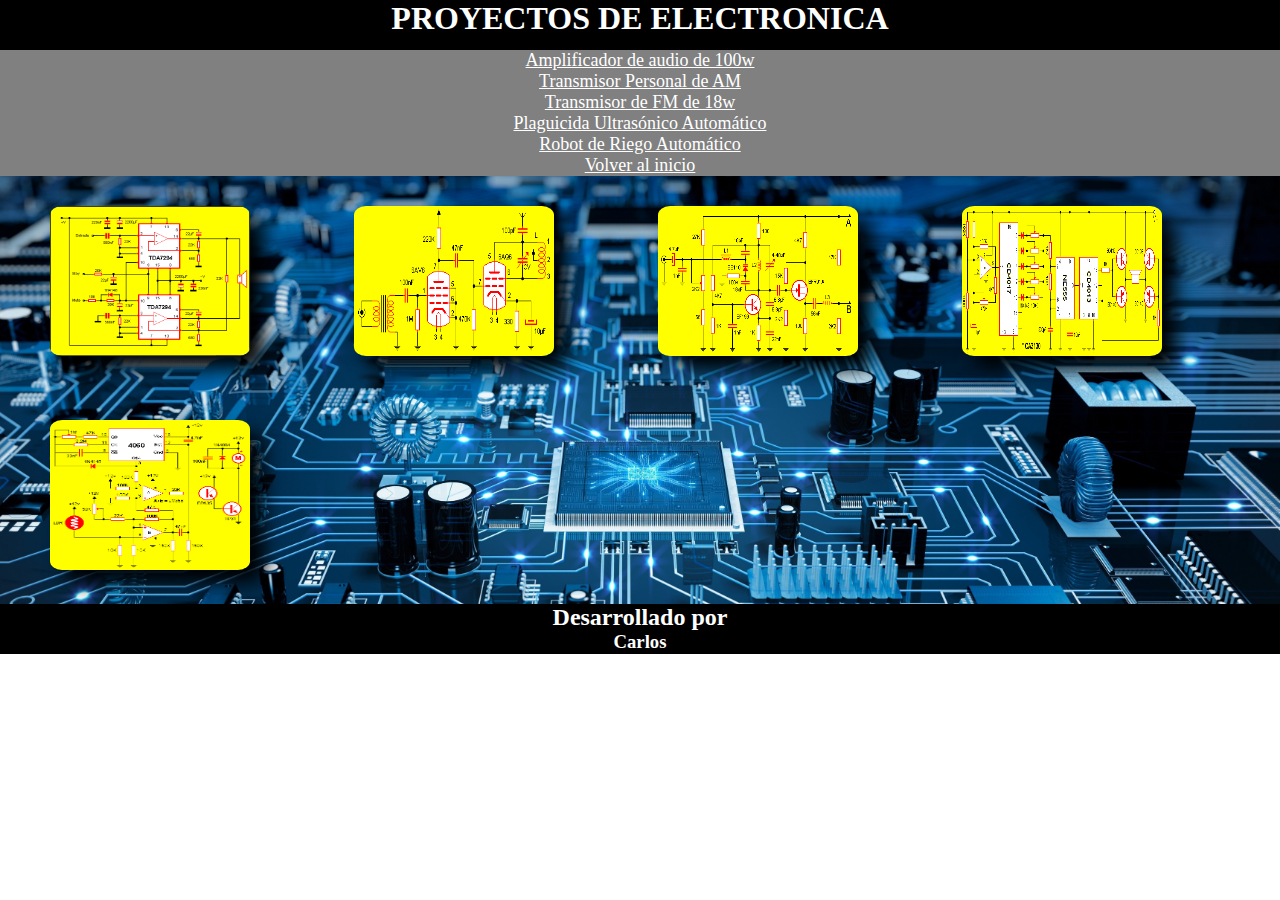
<file: index.html>
<!doctype html>
<html>
    <head>
        <link rel="stylesheet" href="estilos/style.css">
		<meta charset="utf-8">
		<title>Proyectos de electronica</title>
    </head>
    <body>
        <header>
            <h1 align="center">PROYECTOS DE ELECTRONICA</h1>
        </header>
		<nav>
		  <p><a href="p1.html">Amplificador de audio de 100w</a></p>
		  <p><a href="p2.html">Transmisor Personal de AM</a></p>
		  <p><a href="p3.html">Transmisor de FM de 18w</a></p>
		  <p><a href="p4.html">Plaguicida Ultrasónico Automático</a></p>
		  <p><a href="p5.html">Robot de Riego Automático</a></p>
		  <p><a href="index.html">Volver al inicio</a></p>
		</nav>
        <section> 
		  <a href="p1.html"><img src="imagenes/amp100.gif" alt="" title="Amplificador de audio de 100w"></a>
		    <a href="p2.html"><img src="imagenes/trans_am1.gif" alt="" title="Transmisor Personal de AM"></a>
		    <a href="p3.html"><img src="imagenes/trans_fm1.gif" alt="" title="Transmisor de FM de 18w"></a>
		    <a href="p4.html"><img src="imagenes/plag.gif" alt="" title="Plaguicida Ultrasónico Automático"></a>
		    <a href="p5.html"><img src="imagenes/riego1.gif" alt="" title="Robot de Riego Automático"></a>
        </section>
        <footer>
            <h2 align="center">Desarrollado por</h2>
            <h3 align="center">Carlos</h3>
        </footer>
    </body>
</html>
</file>
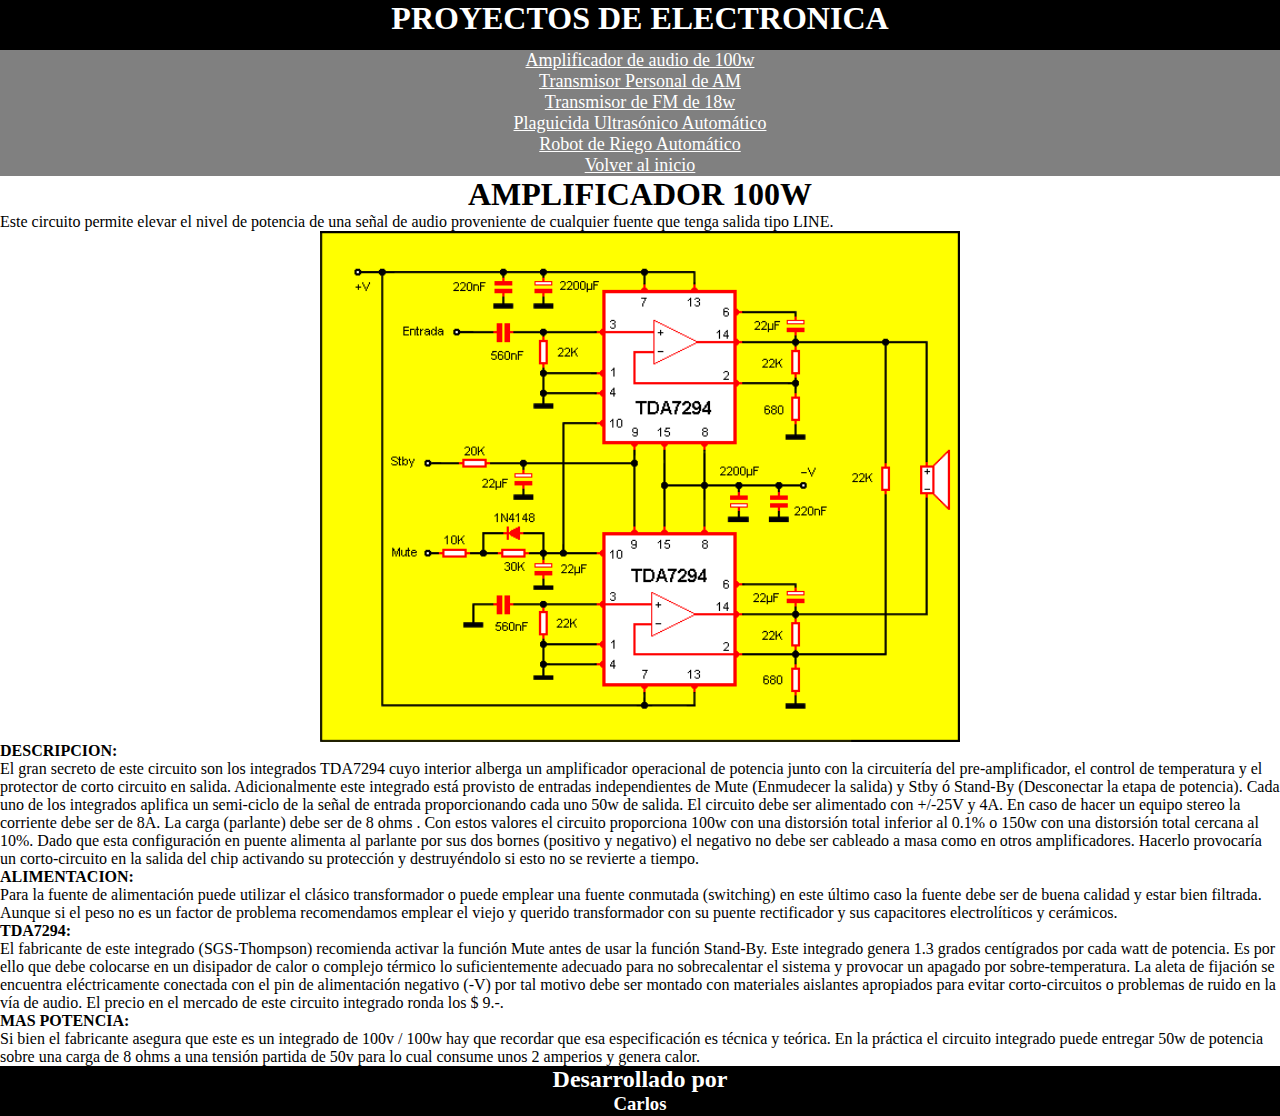
<file: p1.html>
<!doctype html>
<html>
    <head>
        <link rel="stylesheet" href="estilos/style_p1.css">
		<meta charset="utf-8">
		<title>Amplificador de audio de 100w</title>
    </head>
    <body>
        <header>
            <h1 align="center">PROYECTOS DE ELECTRONICA</h1>
        </header>
		<nav>
		  <p><a href="p1.html">Amplificador de audio de 100w</a></p>
		  <p><a href="p2.html">Transmisor Personal de AM</a></p>
		  <p><a href="p3.html">Transmisor de FM de 18w</a></p>
		  <p><a href="p4.html">Plaguicida Ultrasónico Automático</a></p>
		  <p><a href="p5.html">Robot de Riego Automático</a></p>
		  <p><a href="index.html">Volver al inicio</a></p>
		</nav>
		
        <section>
        <h1 align="center">AMPLIFICADOR 100W</h1>
		<p>Este circuito permite elevar el nivel de potencia de una señal de audio proveniente de cualquier fuente que tenga salida tipo LINE.</p>
    	<img src="imagenes/amp100.gif" alt="" class="center"/> 
		<h4>DESCRIPCION:</h4>
		<p>El gran secreto de este circuito son los integrados TDA7294 cuyo interior alberga un amplificador operacional de potencia junto con la circuitería del pre-amplificador, el control de temperatura y el protector de corto circuito en salida. Adicionalmente este integrado está provisto de entradas independientes de Mute (Enmudecer la salida) y Stby ó Stand-By (Desconectar la etapa de potencia). Cada uno de los integrados aplifica un semi-ciclo de la señal de entrada proporcionando cada uno 50w de salida.
		El circuito debe ser alimentado con +/-25V y 4A. En caso de hacer un equipo stereo la corriente debe ser de 8A. La carga (parlante) debe ser de 8 ohms . Con estos valores el circuito proporciona 100w con una distorsión total inferior al 0.1% o 150w con una distorsión total cercana al 10%. Dado que esta configuración en puente alimenta al parlante por sus dos bornes (positivo y negativo) el negativo no debe ser cableado a masa como en otros amplificadores. Hacerlo provocaría un corto-circuito en la salida del chip activando su protección y destruyéndolo si esto no se revierte a tiempo.</p>
		<h4>ALIMENTACION:</h4>
		<p>Para la fuente de alimentación puede utilizar el clásico transformador o puede emplear una fuente conmutada (switching) en este último caso la fuente debe ser de buena calidad y estar bien filtrada. Aunque si el peso no es un factor de problema recomendamos emplear el viejo y querido transformador con su puente rectificador y sus capacitores electrolíticos y cerámicos.</p>
		<h4>TDA7294:</h4>
		<p>El fabricante de este integrado (SGS-Thompson) recomienda activar la función Mute antes de usar la función Stand-By. Este integrado genera 1.3 grados centígrados por cada watt de potencia. Es por ello que debe colocarse en un disipador de calor o complejo térmico lo suficientemente adecuado para no sobrecalentar el sistema y provocar un apagado por sobre-temperatura. La aleta de fijación se encuentra eléctricamente conectada con el pin de alimentación negativo (-V) por tal motivo debe ser montado con materiales aislantes apropiados para evitar corto-circuitos o problemas de ruido en la vía de audio. El precio en el mercado de este circuito integrado ronda los $ 9.-.</p>
		<h4>MAS POTENCIA:</h4>
		<p>Si bien el fabricante asegura que este es un integrado de 100v / 100w hay que recordar que esa especificación es técnica y teórica. En la práctica el circuito integrado puede entregar 50w de potencia sobre una carga de 8 ohms a una tensión partida de 50v para lo cual consume unos 2 amperios y genera calor.</p>
	</section>
        <footer>
            <h2 align="center">Desarrollado por</h2>
            <h3 align="center">Carlos</h3>
        </footer>
    </body>
</html>
</file>
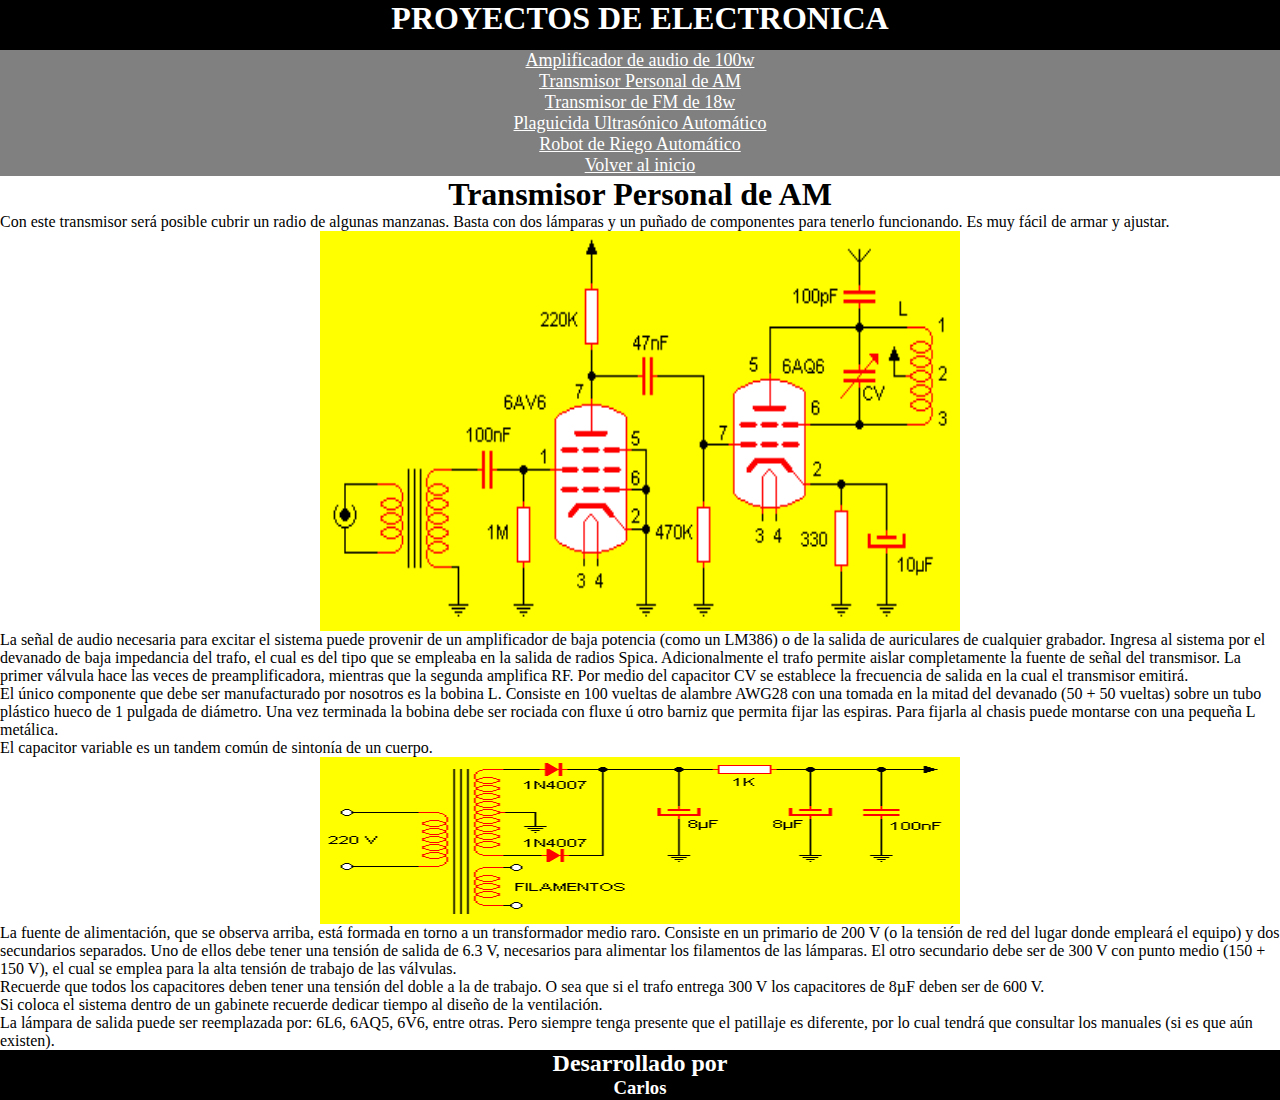
<file: p2.html>
<!doctype html>
<html>
    <head>
        <link rel="stylesheet" href="estilos/style_p1.css">
		<meta charset="utf-8">
		<title>Transmisor Personal de AM</title>
    </head>
    <body>
        <header>
            <h1 align="center">PROYECTOS DE ELECTRONICA</h1>
        </header>
		<nav>
		  <p><a href="p1.html">Amplificador de audio de 100w</a></p>
		  <p><a href="p2.html">Transmisor Personal de AM</a></p>
		  <p><a href="p3.html">Transmisor de FM de 18w</a></p>
		  <p><a href="p4.html">Plaguicida Ultrasónico Automático</a></p>
		  <p><a href="p5.html">Robot de Riego Automático</a></p>
		  <p><a href="index.html">Volver al inicio</a></p>
		</nav>
		
        <section>
        <h1 align="center">Transmisor Personal de AM</h1>
		<p>Con este transmisor será posible cubrir un radio de algunas manzanas. Basta con dos lámparas y un puñado de componentes para tenerlo funcionando. Es muy fácil de armar y ajustar.</p>
    	<img src="imagenes/trans_am1.gif" width="576" height="400" alt="" class="center"/> 
		<p>La señal de audio necesaria para excitar el sistema puede provenir de un amplificador de baja potencia (como un LM386) o de la salida de auriculares de cualquier grabador. Ingresa al sistema por el devanado de baja impedancia del trafo, el cual es del tipo que se empleaba en la salida de radios Spica. Adicionalmente el trafo permite aislar completamente la fuente de señal del transmisor. La primer válvula hace las veces de preamplificadora, mientras que la segunda amplifica RF. Por medio del capacitor CV se establece la frecuencia de salida en la cual el transmisor emitirá.</p>
		<p>El único componente que debe ser manufacturado por nosotros es la bobina L. Consiste en 100 vueltas de alambre AWG28 con una tomada en la mitad del devanado (50 + 50 vueltas) sobre un tubo plástico hueco de 1 pulgada de diámetro. Una vez terminada la bobina debe ser rociada con fluxe ú otro barniz que permita fijar las espiras. Para fijarla al chasis puede montarse con una pequeña L metálica.</p>
		<p>El capacitor variable es un tandem común de sintonía de un cuerpo.</p>
    	<img src="imagenes/trans_am2.gif" width="370" height="167" alt="" class="center"/> 
		<p>La fuente de alimentación, que se observa arriba, está formada en torno a un transformador medio raro. Consiste en un primario de 200 V (o la tensión de red del lugar donde empleará el equipo) y dos secundarios separados. Uno de ellos debe tener una tensión de salida de 6.3 V, necesarios para alimentar los filamentos de las lámparas. El otro secundario debe ser de 300 V con punto medio (150 + 150 V), el cual se emplea para la alta tensión de trabajo de las válvulas.</p>
		<p>Recuerde que todos los capacitores deben tener una tensión del doble a la de trabajo. O sea que si el trafo entrega 300 V los capacitores de 8µF deben ser de 600 V.</p>
		<p>Si coloca el sistema dentro de un gabinete recuerde dedicar tiempo al diseño de la ventilación.</p>
		<p>La lámpara de salida puede ser reemplazada por: 6L6, 6AQ5, 6V6, entre otras. Pero siempre tenga presente que el patillaje es diferente, por lo cual tendrá que consultar los manuales (si es que aún existen).</p>
	</section>
        <footer>
            <h2 align="center">Desarrollado por</h2>
            <h3 align="center">Carlos</h3>
        </footer>
    </body>
</html>
</file>
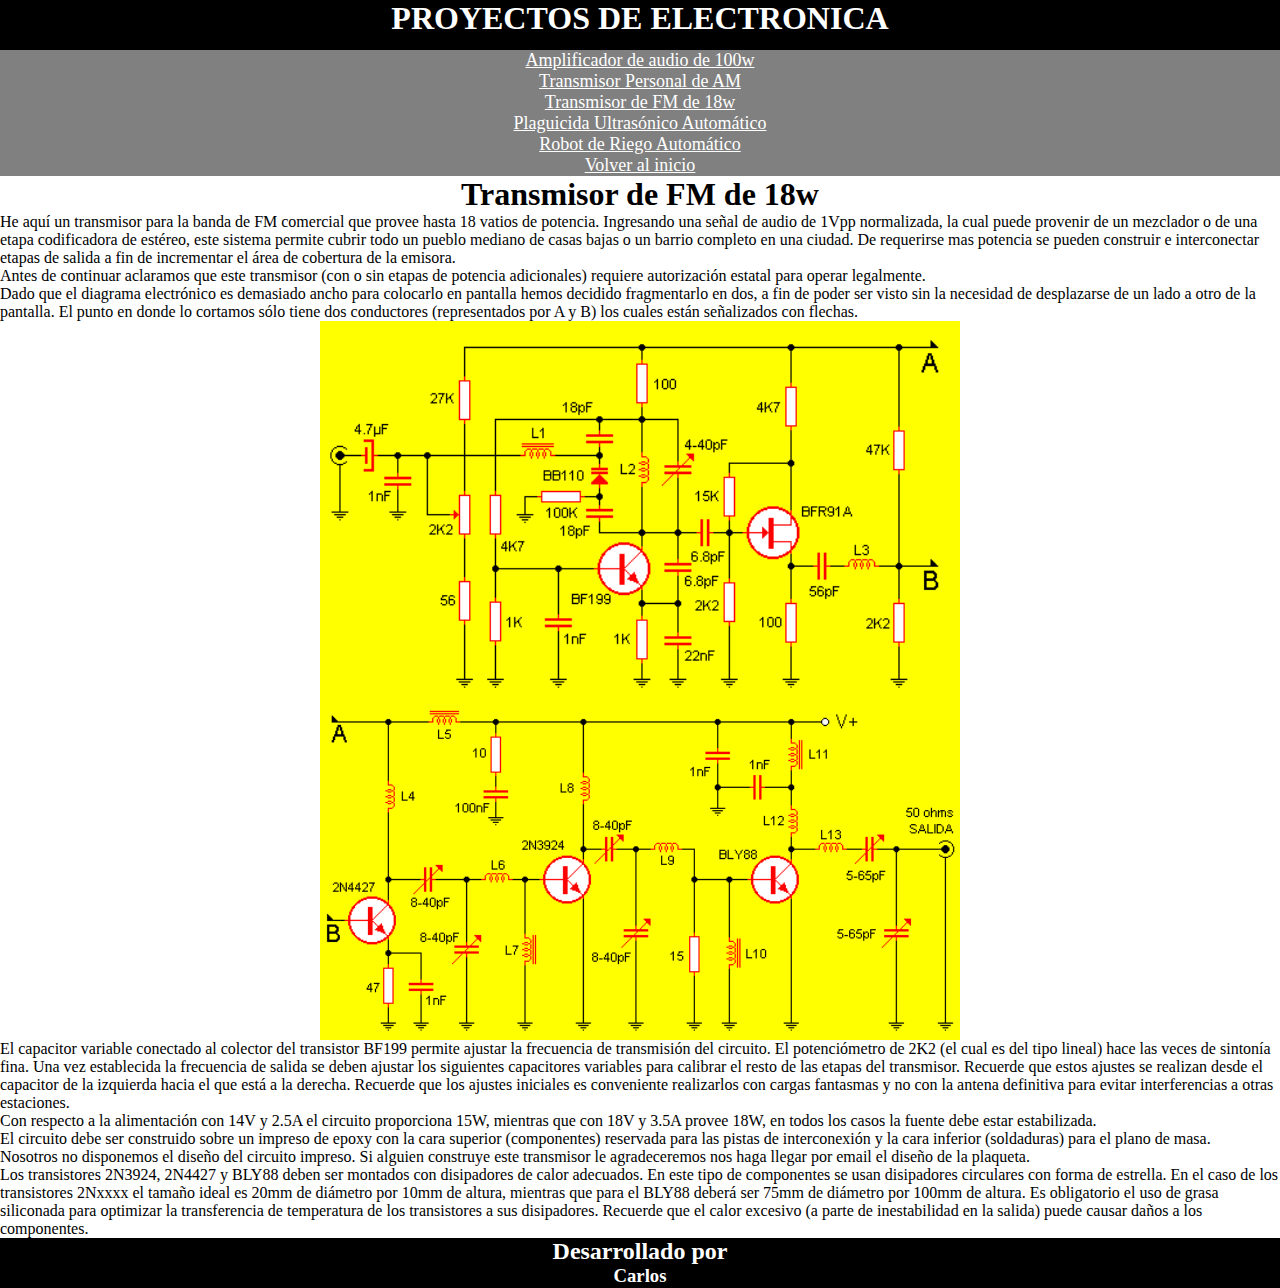
<file: p3.html>
<!doctype html>
<html>
    <head>
        <link rel="stylesheet" href="estilos/style_p1.css">
		<meta charset="utf-8">
		<title>Transmisor de FM de 18w</title>
    </head>
    <body>
        <header>
            <h1 align="center">PROYECTOS DE ELECTRONICA</h1>
        </header>
		<nav>
		  <p><a href="p1.html">Amplificador de audio de 100w</a></p>
		  <p><a href="p2.html">Transmisor Personal de AM</a></p>
		  <p><a href="p3.html">Transmisor de FM de 18w</a></p>
		  <p><a href="p4.html">Plaguicida Ultrasónico Automático</a></p>
		  <p><a href="p5.html">Robot de Riego Automático</a></p>
		  <p><a href="index.html">Volver al inicio</a></p>
		</nav>
		
<section>
        <h1 align="center">Transmisor de FM de 18w</h1>
		<p>He aquí un transmisor para la banda de FM comercial que provee hasta 18 vatios de potencia. Ingresando una señal de audio de 1Vpp normalizada, la cual puede provenir de un mezclador o de una etapa codificadora de estéreo, este sistema permite cubrir todo un pueblo mediano de casas bajas o un barrio completo en una ciudad. De requerirse mas potencia se pueden construir e interconectar etapas de salida a fin de incrementar el área de cobertura de la emisora.</p>
		<p>Antes de continuar aclaramos que este transmisor (con o sin etapas de potencia adicionales) requiere autorización estatal para operar legalmente.</p>
		<p>Dado que el diagrama electrónico es demasiado ancho para colocarlo en pantalla hemos decidido fragmentarlo en dos, a fin de poder ser visto sin la necesidad de desplazarse de un lado a otro de la pantalla. El punto en donde lo cortamos sólo tiene dos conductores (representados por A y B) los cuales están señalizados con flechas.</p>
    	<img src="imagenes/trans_fm1.gif" alt="" class="center"/> 
		<img src="imagenes/trans_fm2.gif" alt="" class="center"/> 
		<p>El capacitor variable conectado al colector del transistor BF199 permite ajustar la frecuencia de transmisión del circuito. El potenciómetro de 2K2 (el cual es del tipo lineal) hace las veces de sintonía fina. Una vez establecida la frecuencia de salida se deben ajustar los siguientes capacitores variables para calibrar el resto de las etapas del transmisor. Recuerde que estos ajustes se realizan desde el capacitor de la izquierda hacia el que está a la derecha. Recuerde que los ajustes iniciales es conveniente realizarlos con cargas fantasmas y no con la antena definitiva para evitar interferencias a otras estaciones.</p>
		<p>Con respecto a la alimentación con 14V y 2.5A el circuito proporciona 15W, mientras que con 18V y 3.5A provee 18W, en todos los casos la fuente debe estar estabilizada.</p>
		<p>El circuito debe ser construido sobre un impreso de epoxy con la cara superior (componentes) reservada para las pistas de interconexión y la cara inferior (soldaduras) para el plano de masa.</p>
		<p>Nosotros no disponemos el diseño del circuito impreso. Si alguien construye este transmisor le agradeceremos nos haga llegar por email el diseño de la plaqueta.</p>
		<p>Los transistores 2N3924, 2N4427 y BLY88 deben ser montados con disipadores de calor adecuados. En este tipo de componentes se usan disipadores circulares con forma de estrella. En el caso de los transistores 2Nxxxx el tamaño ideal es 20mm de diámetro por 10mm de altura, mientras que para el BLY88 deberá ser 75mm de diámetro por 100mm de altura. Es obligatorio el uso de grasa siliconada para optimizar la transferencia de temperatura de los transistores a sus disipadores. Recuerde que el calor excesivo (a parte de inestabilidad en la salida) puede causar daños a los componentes.</p>
	</section>
        <footer>
            <h2 align="center">Desarrollado por</h2>
            <h3 align="center">Carlos</h3>
        </footer>
    </body>
</html>
</file>
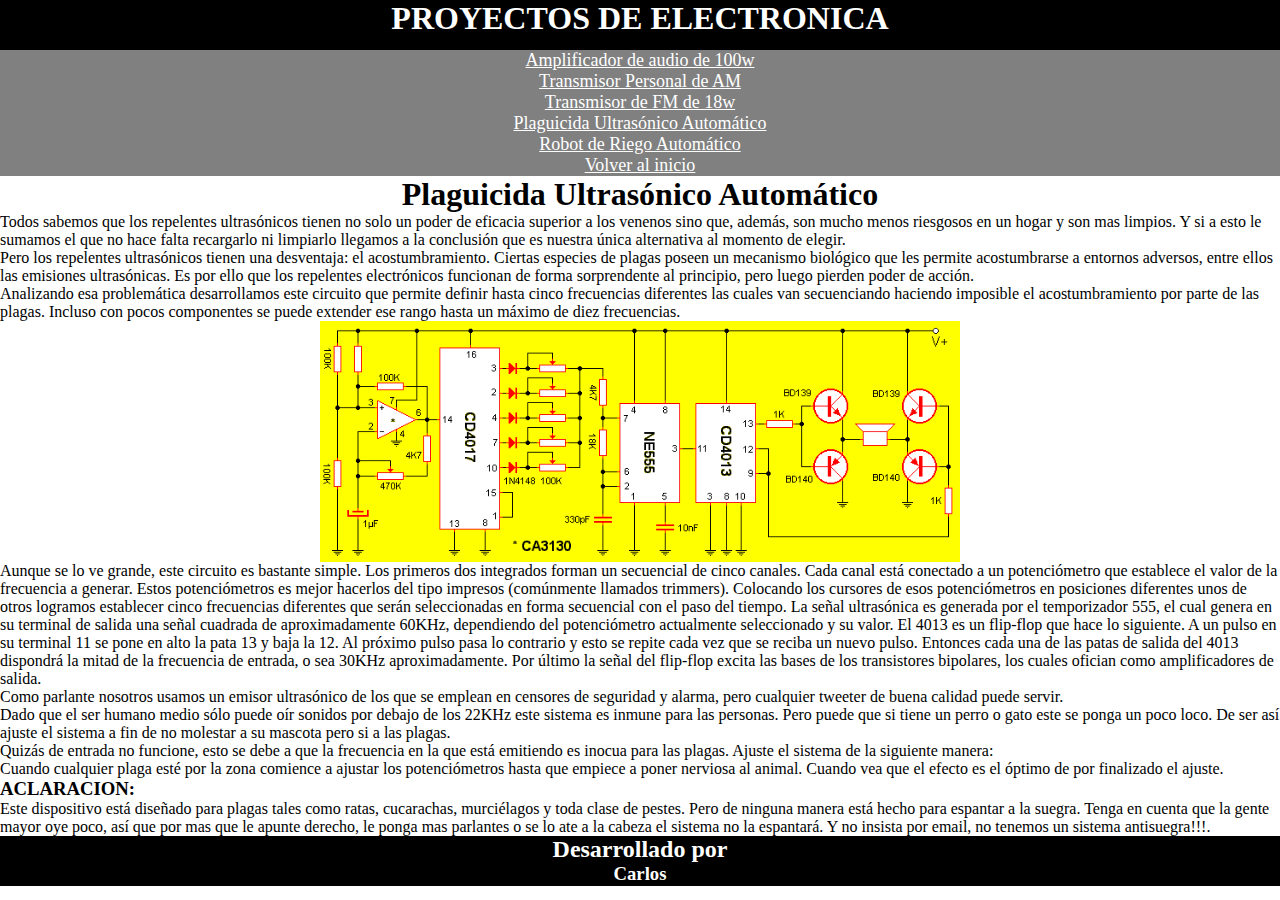
<file: p4.html>
<!doctype html>
<html>
    <head>
        <link rel="stylesheet" href="estilos/style_p1.css">
		<meta charset="utf-8">
		<title>Plaguicida Ultrasónico Automático</title>
    </head>
    <body>
        <header>
            <h1 align="center">PROYECTOS DE ELECTRONICA</h1>
        </header>
		<nav>
		  <p><a href="p1.html">Amplificador de audio de 100w</a></p>
		  <p><a href="p2.html">Transmisor Personal de AM</a></p>
		  <p><a href="p3.html">Transmisor de FM de 18w</a></p>
		  <p><a href="p4.html">Plaguicida Ultrasónico Automático</a></p>
		  <p><a href="p5.html">Robot de Riego Automático</a></p>
		  <p><a href="index.html">Volver al inicio</a></p>
		</nav>
		
<section>
        <h1 align="center">Plaguicida Ultrasónico Automático</h1>
		<p>Todos sabemos que los repelentes ultrasónicos tienen no solo un poder de eficacia superior a los venenos sino que, además,  son mucho menos riesgosos en un hogar y son mas limpios. Y si a esto le sumamos el que no hace falta recargarlo ni limpiarlo llegamos a la conclusión que es nuestra única alternativa al momento de elegir.</p>
		<p>Pero los repelentes ultrasónicos tienen una desventaja: el acostumbramiento. Ciertas especies de plagas poseen un mecanismo biológico que les permite acostumbrarse a entornos adversos, entre ellos las emisiones ultrasónicas. Es por ello que los repelentes electrónicos funcionan de forma sorprendente al principio, pero luego pierden poder de acción.</p>
		<p>Analizando esa problemática desarrollamos este circuito que permite definir hasta cinco frecuencias diferentes las cuales van secuenciando haciendo imposible el acostumbramiento por parte de las plagas. Incluso con pocos componentes se puede extender ese rango hasta un máximo de diez frecuencias.</p>
    	<img src="imagenes/plag.gif" alt="" class="center"/> 
		<p>Aunque se lo ve grande, este circuito es bastante simple. Los primeros dos integrados forman un secuencial de cinco canales. Cada canal está conectado a un potenciómetro que establece el valor de la frecuencia a generar. Estos potenciómetros es mejor hacerlos del tipo impresos (comúnmente llamados trimmers). Colocando los cursores de esos potenciómetros en posiciones diferentes unos de otros logramos establecer cinco frecuencias diferentes que serán seleccionadas en forma secuencial con el paso del tiempo. La señal ultrasónica es generada por el temporizador 555, el cual genera en su terminal de salida una señal cuadrada de aproximadamente 60KHz, dependiendo del potenciómetro actualmente seleccionado y su valor. El 4013 es un flip-flop que hace lo siguiente. A un pulso en su terminal 11 se pone en alto la pata 13 y baja la 12. Al próximo pulso pasa lo contrario y esto se repite cada vez que se reciba un nuevo pulso. Entonces cada una de las patas de salida del 4013 dispondrá la mitad de la frecuencia de entrada, o sea 30KHz aproximadamente. Por último la señal del flip-flop excita las bases de los transistores bipolares, los cuales ofician como amplificadores de salida.</p>
		<p>Como parlante nosotros usamos un emisor ultrasónico de los que se emplean en censores de seguridad y alarma, pero cualquier tweeter de buena calidad puede servir.</p>
		<p>Dado que el ser humano medio sólo puede oír sonidos por debajo de los 22KHz este sistema es inmune para las personas. Pero puede que si tiene un perro o gato este se ponga un poco loco. De ser así ajuste el sistema a fin de no molestar a su mascota pero si a las plagas.</p>
		<p>Quizás de entrada no funcione, esto se debe a que la frecuencia en la que está emitiendo es inocua para las plagas. Ajuste el sistema de la siguiente manera:</p>
		<p>Cuando cualquier plaga esté por la zona comience a ajustar los potenciómetros hasta que empiece a poner nerviosa al animal. Cuando vea que el efecto es el óptimo de por finalizado el ajuste.</p>
		<h3>ACLARACION: </h3>
		<p>Este dispositivo está diseñado para plagas tales como ratas, cucarachas, murciélagos y toda clase de pestes. Pero de ninguna manera está hecho para espantar a la suegra. Tenga en cuenta que la gente mayor oye poco, así que por mas que le apunte derecho, le ponga mas parlantes o se lo ate a la cabeza el sistema no la espantará. Y no insista por email, no tenemos un sistema antisuegra!!!.</p>
	</section>
        <footer>
            <h2 align="center">Desarrollado por</h2>
            <h3 align="center">Carlos</h3>
        </footer>
    </body>
</html>
</file>
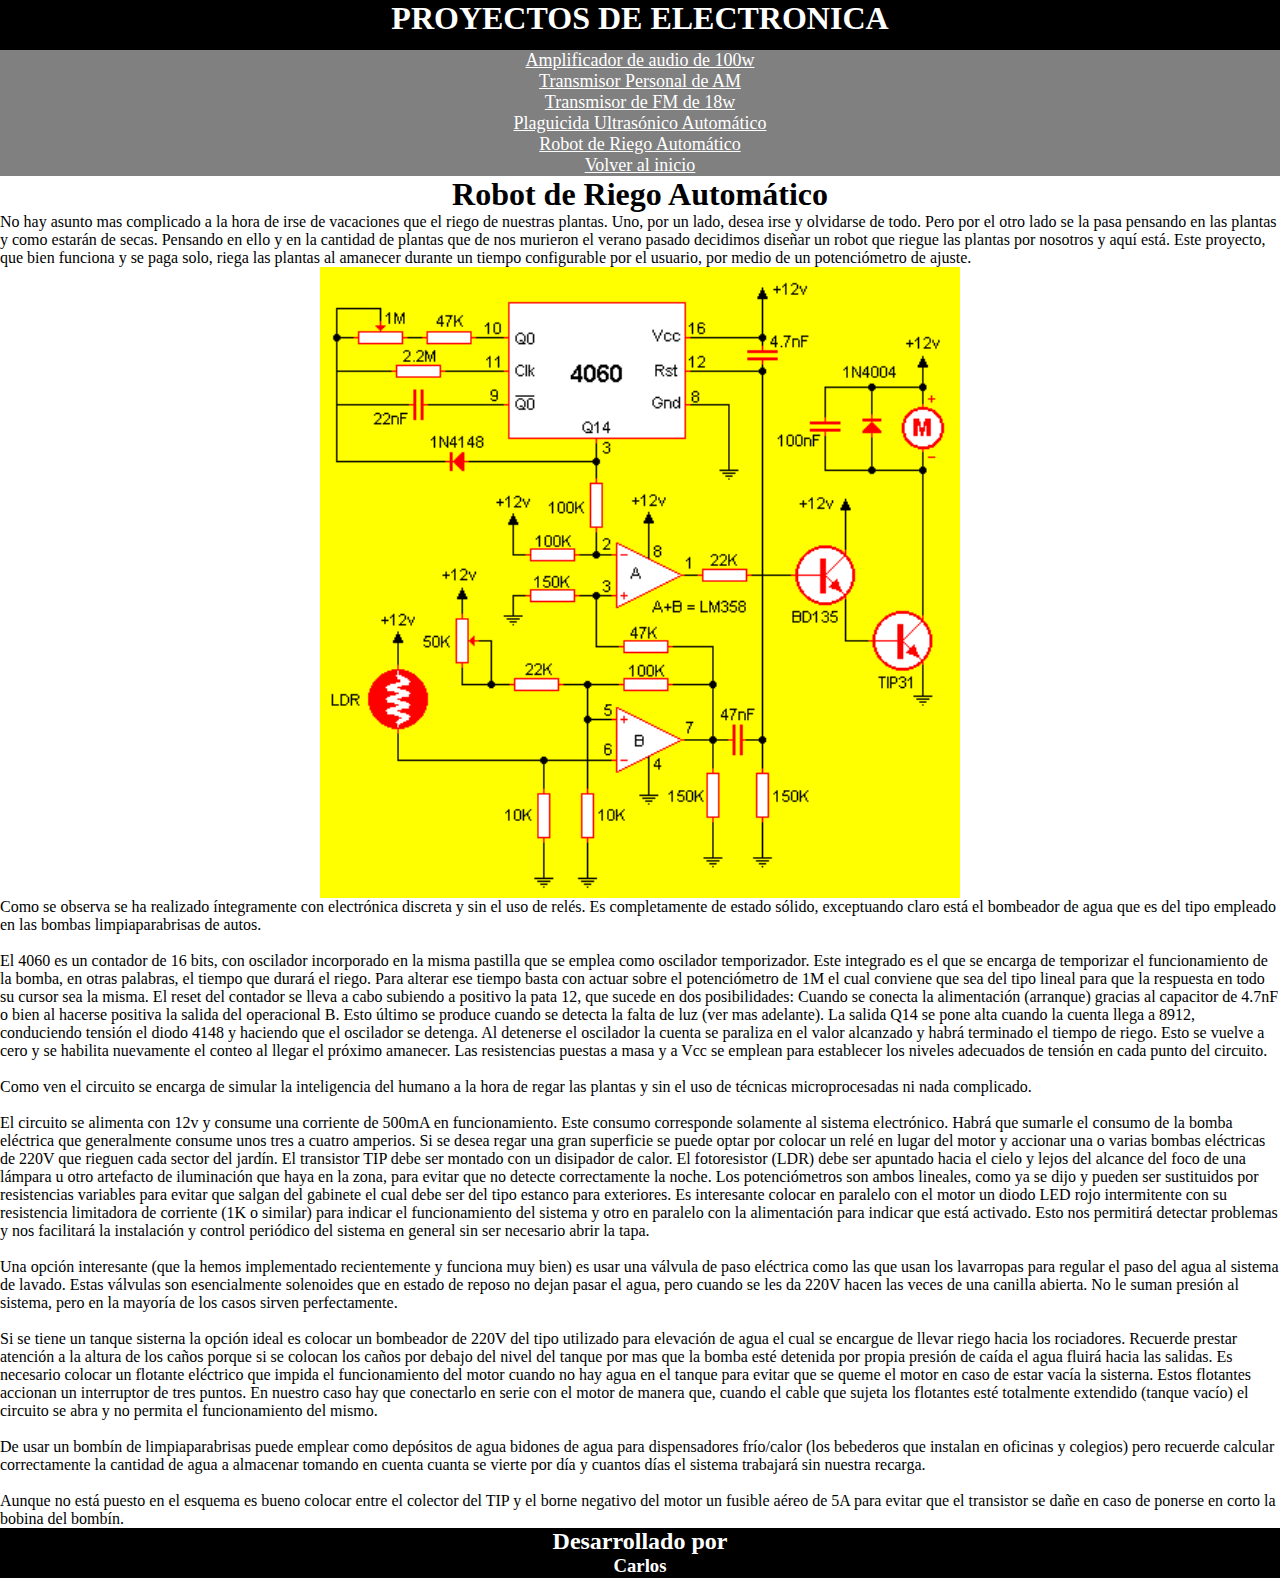
<file: p5.html>
<!doctype html>
<html>
    <head>
        <link rel="stylesheet" href="estilos/style_p1.css">
		<meta charset="utf-8">
		<title>Robot de Riego Automático</title>
    </head>
    <body>
        <header>
            <h1 align="center">PROYECTOS DE ELECTRONICA</h1>
        </header>
		<nav>
		  <p><a href="p1.html">Amplificador de audio de 100w</a></p>
		  <p><a href="p2.html">Transmisor Personal de AM</a></p>
		  <p><a href="p3.html">Transmisor de FM de 18w</a></p>
		  <p><a href="p4.html">Plaguicida Ultrasónico Automático</a></p>
		  <p><a href="p5.html">Robot de Riego Automático</a></p>
		  <p><a href="index.html">Volver al inicio</a></p>
		</nav>
		
<section>
        <h1 align="center">Robot de Riego Automático</h1>
		<p>No hay asunto mas complicado a la hora de irse de vacaciones que el riego de nuestras plantas. Uno, por un lado, desea irse y olvidarse de todo. Pero por el otro lado se la pasa pensando en las plantas y como estarán de secas. Pensando en ello y en la cantidad de plantas que de nos murieron el verano pasado decidimos diseñar un robot que riegue las plantas por nosotros y aquí está. Este proyecto, que bien funciona y se paga solo, riega las plantas al amanecer durante un tiempo configurable por el usuario, por medio de un potenciómetro de ajuste. </p>
    	<img src="imagenes/riego1.gif" alt="Robot de Riego Automático" class="center"/> 
		<p>Como se observa se ha realizado íntegramente con electrónica discreta y sin el uso de relés. Es completamente de estado sólido, exceptuando claro está el bombeador de agua que es del tipo empleado en las bombas limpiaparabrisas de autos.<br><br>


		El 4060 es un contador de 16 bits, con oscilador incorporado en la misma pastilla que se emplea como oscilador temporizador. Este integrado es el que se encarga de temporizar el funcionamiento de la bomba, en otras palabras, el tiempo que durará el riego. Para alterar ese tiempo basta con actuar sobre el potenciómetro de 1M el cual conviene que sea del tipo lineal para que la respuesta en todo su cursor sea la misma. El reset del contador se lleva a cabo subiendo a positivo la pata 12, que sucede en dos posibilidades: Cuando se conecta la alimentación (arranque) gracias al capacitor de 4.7nF o bien al hacerse positiva la salida del operacional B. Esto último se produce cuando se detecta la falta de luz (ver mas adelante). La salida Q14 se pone alta cuando la cuenta llega a 8912, conduciendo tensión el diodo 4148 y haciendo que el oscilador se detenga. Al detenerse el oscilador la cuenta se paraliza en el valor alcanzado y habrá terminado el tiempo de riego. Esto se vuelve a  cero y se habilita nuevamente el conteo al llegar el próximo amanecer. Las resistencias puestas a masa y a Vcc se emplean para establecer los niveles adecuados de tensión en cada punto del circuito.<br><br>

		Como ven el circuito se encarga de simular la inteligencia del humano a la hora de regar las plantas y sin el uso de técnicas microprocesadas ni nada complicado.<br><br>

		El circuito se alimenta con 12v y consume una corriente de 500mA en funcionamiento. Este consumo corresponde solamente al sistema electrónico. Habrá que sumarle el consumo de la bomba eléctrica que generalmente consume unos tres a cuatro amperios. Si se desea regar una gran superficie se puede optar por colocar un relé en lugar del motor y accionar una o varias bombas eléctricas de 220V que rieguen cada sector del jardín. El transistor TIP debe ser montado con un disipador de calor. El fotoresistor (LDR) debe ser apuntado hacia el cielo y lejos del alcance del foco de una lámpara u otro artefacto de iluminación que haya en la zona, para evitar que no detecte correctamente la noche. Los potenciómetros son ambos lineales, como ya se dijo y pueden ser sustituidos por resistencias variables para evitar que salgan del gabinete el cual debe ser del tipo estanco para exteriores. Es interesante colocar en paralelo con el motor un diodo LED rojo intermitente con su resistencia limitadora de corriente (1K o similar) para indicar el funcionamiento del sistema y otro en paralelo con la alimentación para indicar que está activado. Esto nos permitirá detectar problemas y nos facilitará la instalación y control periódico del sistema en general sin ser necesario abrir la tapa.<br><br>

		Una opción interesante (que la hemos implementado recientemente y funciona muy bien) es usar una válvula de paso eléctrica como las que usan los lavarropas para regular el paso del agua al sistema de lavado. Estas válvulas son esencialmente solenoides que en estado de reposo no dejan pasar el agua, pero cuando se les da 220V hacen las veces de una canilla abierta. No le suman presión al sistema, pero en la mayoría de los casos sirven perfectamente.<br><br>

		Si se tiene un tanque sisterna la opción ideal es colocar un bombeador de 220V del tipo utilizado para elevación de agua el cual se encargue de llevar riego hacia los rociadores. Recuerde prestar atención a la altura de los caños porque si se colocan los caños por debajo del nivel del tanque por mas que la bomba esté detenida por propia presión de caída el agua fluirá hacia las salidas. Es necesario colocar un flotante eléctrico que impida el funcionamiento del motor cuando no hay agua en el tanque para evitar que se queme el motor en caso de estar vacía la sisterna.  Estos flotantes accionan un interruptor de tres puntos. En nuestro caso hay que conectarlo en serie con el motor de manera que, cuando el cable que sujeta los flotantes esté totalmente extendido (tanque vacío) el circuito se abra y no permita el funcionamiento del mismo.<br><br>

		De usar un bombín de limpiaparabrisas puede emplear como depósitos de agua bidones de agua para dispensadores frío/calor (los bebederos que instalan en oficinas y colegios) pero recuerde calcular correctamente la cantidad de agua a almacenar tomando en cuenta cuanta se vierte por día y cuantos días el sistema trabajará sin nuestra recarga.<br><br>

		Aunque no está puesto en el esquema es bueno colocar entre el colector del TIP y el borne negativo del motor un fusible aéreo de 5A para evitar que el transistor se dañe en caso de ponerse en corto la bobina del bombín.</p>

	</section>
        <footer>
            <h2 align="center">Desarrollado por</h2>
            <h3 align="center">Carlos</h3>
        </footer>
    </body>
</html>
</file>
<file: estilos/style.css>
*{
    margin: 0;
}
header{
    background-color: black;
    width: 100%;
    height: 50px;
    color: #FFFFFF;
}
nav{
    background-color: grey;
    width: 100%;
	text-align: center;
	color: #FFFFFF;
	font-size: large;
}
aside{
    background-color: green;
    width: 30%;
    float: left;
    height: 530px;
    font-size: large;
}
section{
    width: 100%;
    background-image: url(../imagenes/fondo.jpg) ;
    /*height: 530px;*/
    float: right;
    /*background-repeat:no-repeat ;*/
    background-size: cover;
	align-content: center;
	align-items: center;
}
footer{
    background-color: black;
    width: 100%;
    float: left;
    height: 50px;
	color: #FFFFFF;
}
img{
    width: 200px;
    height: 150px;
    margin-top: 30px;
    margin-bottom: 30px;
    margin-left: 50px;
    margin-right: 50px;
    border-radius: 6%;
    box-shadow: black 14px 13px 19px;
    transition: all 2s;
}
img:hover{
    transform: scale(2);
}nav p a {
    color: #FFFFFF;
}
</file>
<file: estilos/style_p1.css>
*{
    margin: 0;
}
header{
    background-color: black;
    width: 100%;
    height: 50px;
    color: #FFFFFF;
}
nav{
    background-color: grey;
    width: 100%;
	text-align: center;
	color: #FFFFFF;
	font-size: large;
}
aside{
    background-color: green;
    width: 30%;
    float: left;
    height: 530px;
    font-size: large;
}
section{
    width: 100%;
    float: right;
	align-content: center;
	align-items: center;
}
footer{
    background-color: black;
    width: 100%;
    float: left;
    height: 50px;
	color: #FFFFFF;
}

nav p a {
    color: #FFFFFF;
}
.center {
	display: block;
  margin-left: auto;
  margin-right: auto;
  width: 50%;
}
</file>
